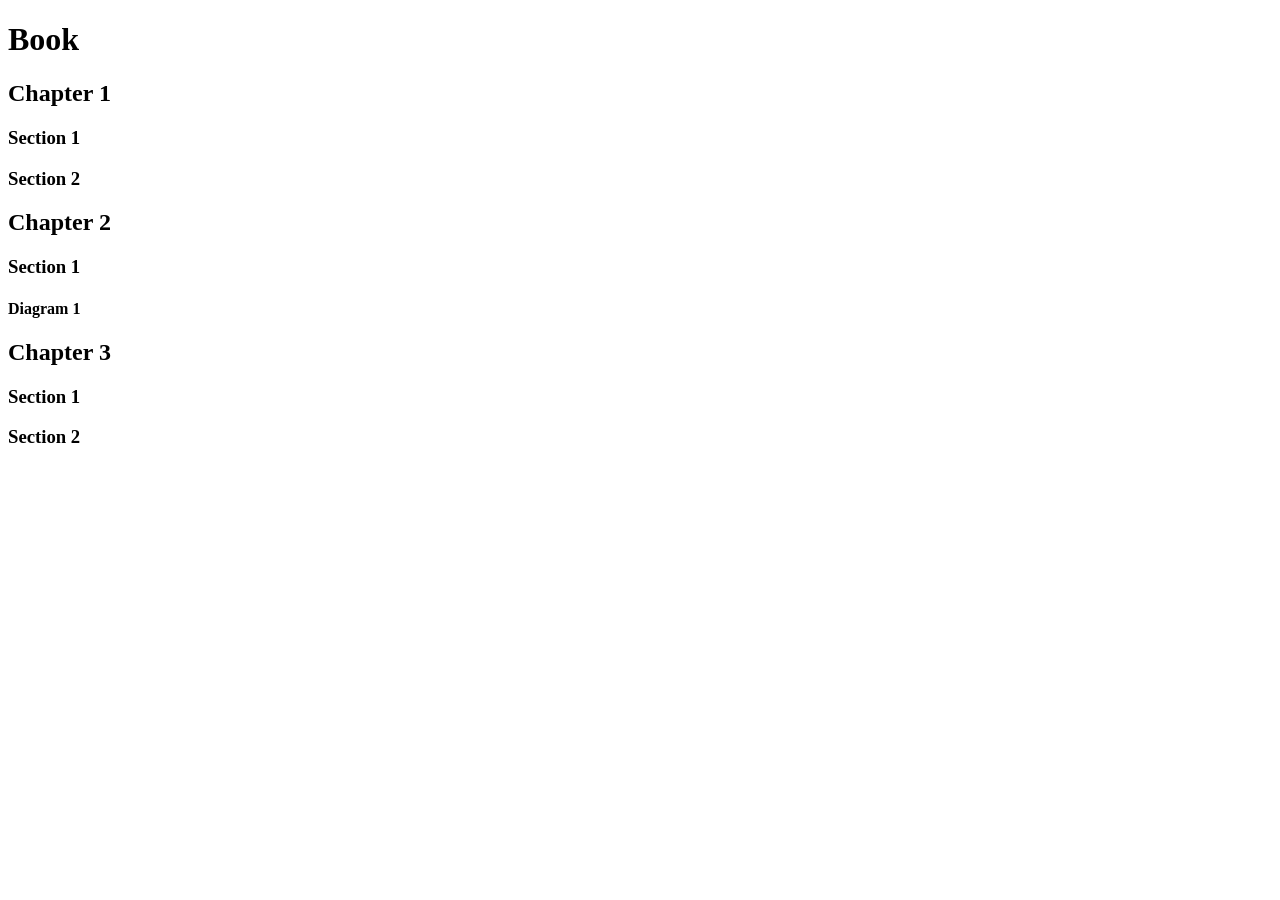
<file: 2.1 Heading Element/index.html>
<!DOCTYPE html>
<html lang="en">
<head>
  <meta charset="UTF-8">
  <meta name="viewport" content="width=device-width, initial-scale=1.0">
  <title>Document</title>
</head>
<body>
  <h1>Book</h1>
  <h2>Chapter 1</h2>
  <h3>Section 1</h3>
  <h3>Section 2</h3>
  <h2>Chapter 2</h2>
  <h3>Section 1</h3>
  <h4>Diagram 1</h4>
  <h2>Chapter 3</h2>
  <h3>Section 1</h3>
  <h3>Section 2</h3>
</body>
</html>

<!-- Book
  Chapter 1
    Section 1
    Section 2
  Chapter 2
    Section 1
      Diagram 1
  Chapter 3
    Section 1
    Section 2 -->
</file>
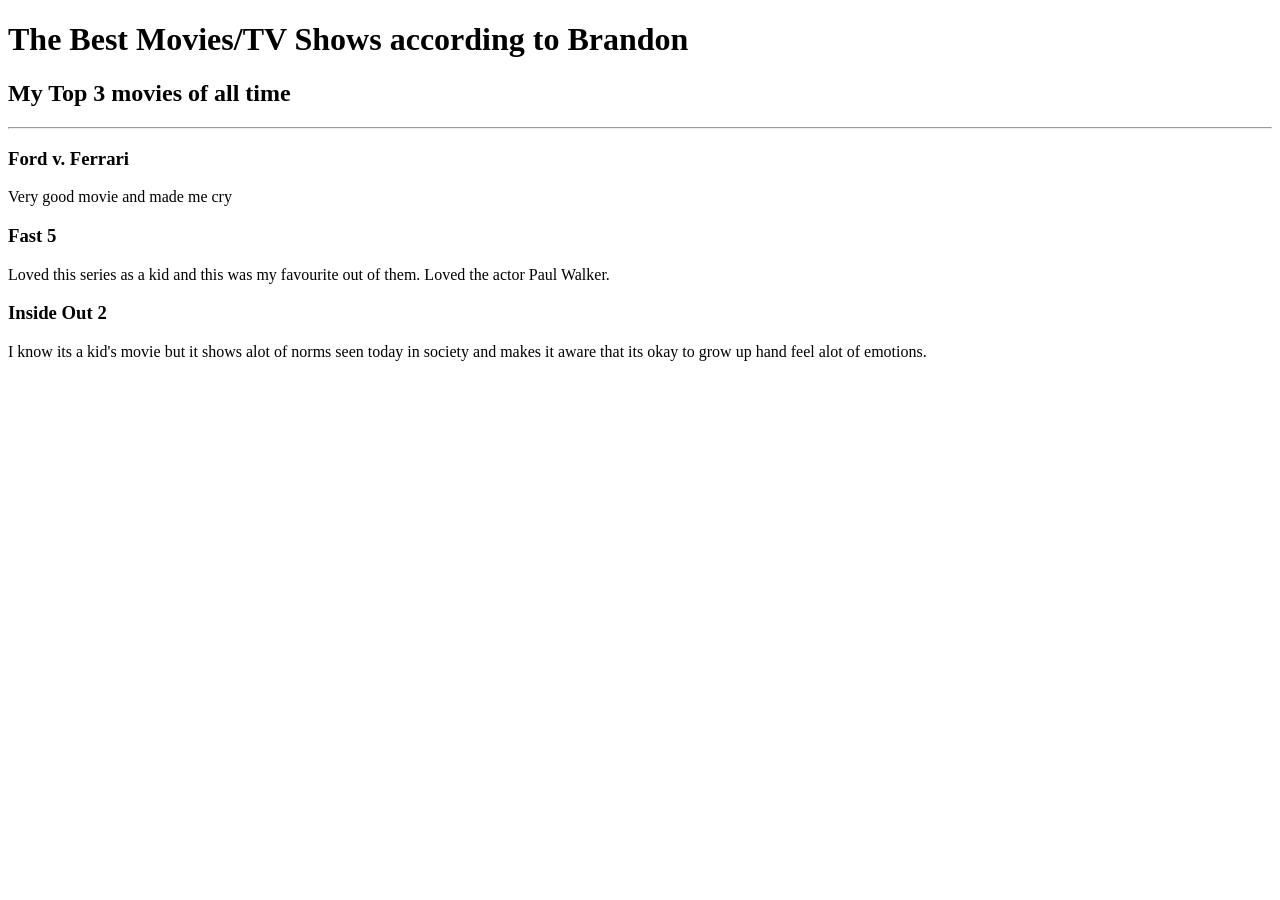
<file: 2.4 Movie Ranking Project/index.html>
<!-- Write your code below -->
 <!DOCTYPE html>
 <html lang="en">
 <head>
    <meta charset="UTF-8">
    <meta name="viewport" content="width=device-width, initial-scale=1.0">
    <title>My Favourite Movies/TV shows according to Brandon</title>
 </head>
 <body>
    <h1>The Best Movies/TV Shows according to Brandon</h1>
    <h2>My Top 3 movies of all time</h2>
    <hr />

    <h3>Ford v. Ferrari</h3>
    <p>Very good movie and made me cry</p>

    <h3>Fast 5</h3>
    <p>Loved this series as a kid and this was my favourite out of them. Loved the actor Paul Walker.</p>

    <h3>Inside Out 2</h3>
    <p>I know its a kid's movie but it shows alot of norms seen today in society and makes it aware that its okay to grow up hand feel alot of emotions.</p>
 </body>
 </html>
</file>
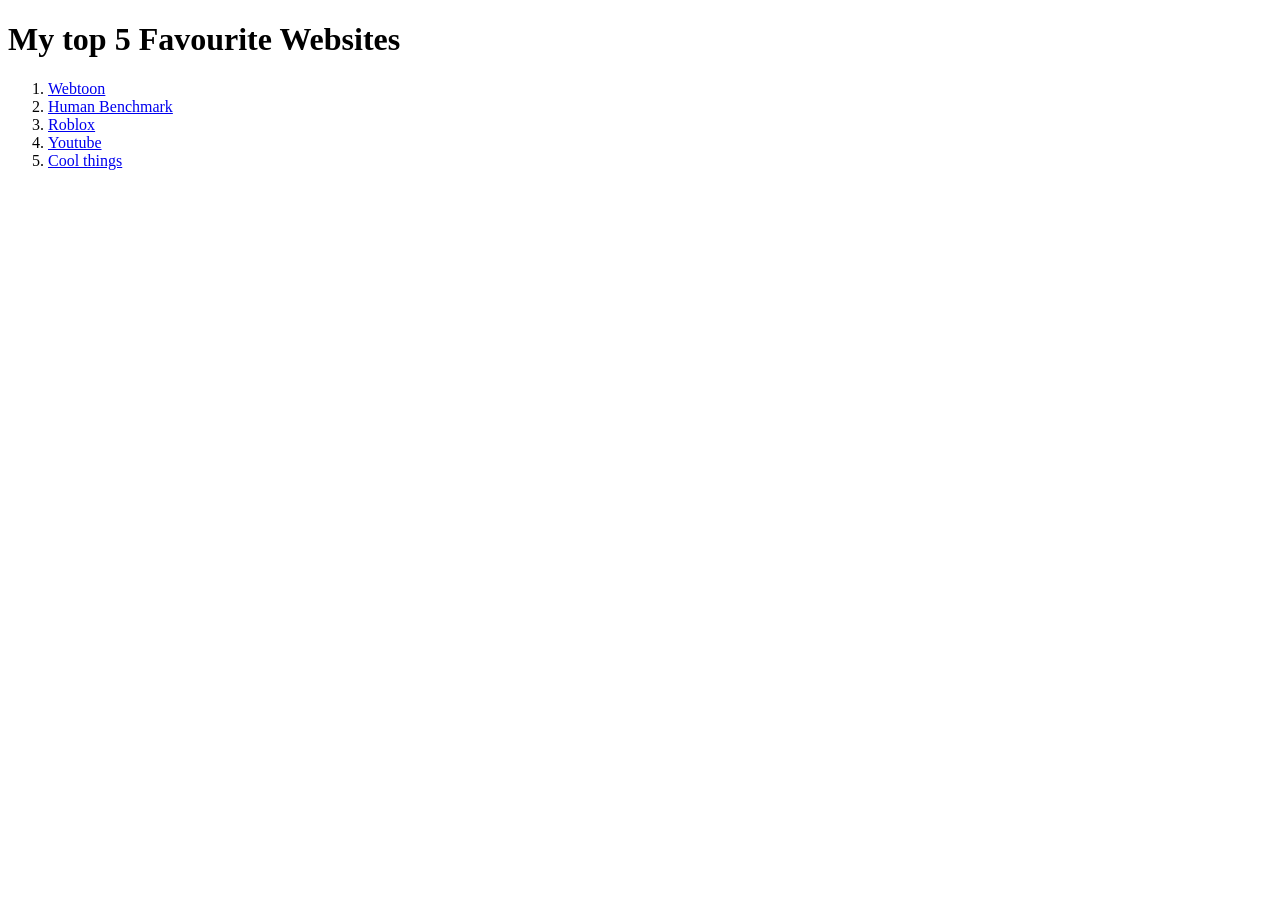
<file: 3.2 Anchor Elements/index.html>
<!-- Write your code below -->
 <!DOCTYPE html>
 <html lang="en">
 <head>
    <meta charset="UTF-8">
    <meta name="viewport" content="width=device-width, initial-scale=1.0">
    <title>Document</title>
 </head>
 <body>
    <h1>My top 5 Favourite Websites</h1>
<ol>
    <li><a href="https://www.webtoon.com">Webtoon</a></li>
    <li><a href="https://www.humanbenchmark.com">Human Benchmark</a></li>
    <li><a href="https://www.roblox.com">Roblox</a></li>
    <li><a href="https://www.youtube.com">Youtube</a></li>
    <li><a href="https://www.twitch.tv">Cool things</a></li>
</ol>
 </body>
 </html>
</file>
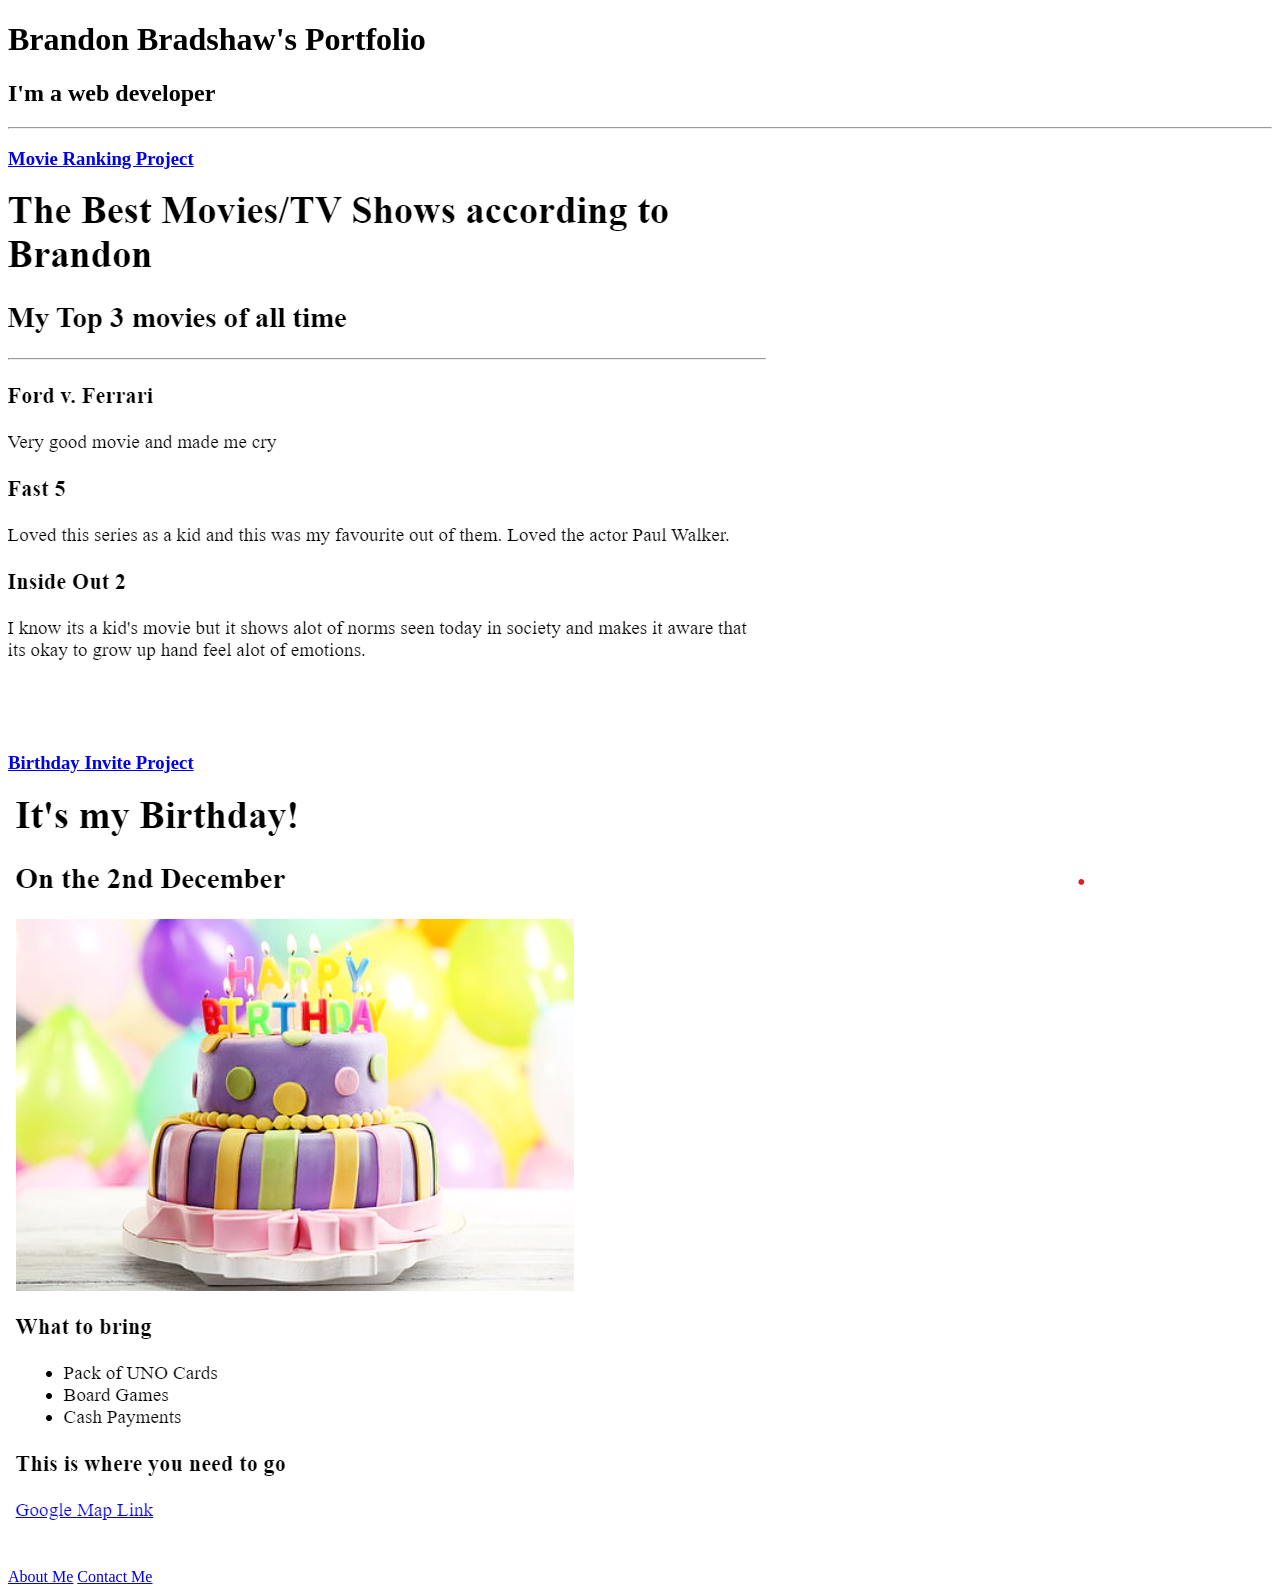
<file: 4.3 HTML Porfolio Project/index.html>
<!-- TODO 1: Create the HTML Boilerplate -->
 <!DOCTYPE html>
 <html lang="en">
 <head>
    <meta charset="UTF-8">
    <meta name="viewport" content="width=device-width, initial-scale=1.0">
    <title>Document</title>
 </head>
 <body>
    <h1>Brandon Bradshaw's Portfolio</h1>
    <h2>I'm a web developer</h2>
    <hr/>
<!-- TODO 2: Add Your previous projects' HTML into the public folder -->

   <h3> <a href="./public/movie-ranking.html">Movie Ranking Project</a></h3>
   <img src="./assets/images/ranking-movies.png"/>

   <h3> <a href="public/birthday-invite.html">Birthday Invite Project</a></h3>
   <img src="./assets/images/birthday tings.png"/> <br />

   <a href="./public/about.html">About Me</a>
   <a href="./public/contact.html">Contact Me </a>

 </body>
 </html>


<!-- TODO 3: Take screenshots of your project previews and add the images to the images folder -->

<!-- TODO 4: Add titles/subtitles etc. -->

<!-- TODO 5: Add a link to the project pages -->

<!-- TODO 6: Add images to show the project previews
HINT for TODO 6: You can use the height attribute set to 200 to make the image smaller:
https://developer.mozilla.org/en-US/docs/Web/HTML/Element/img#attr-height -->

<!-- TODO 7: Add the Contact Me and About Me page links -->
</file>
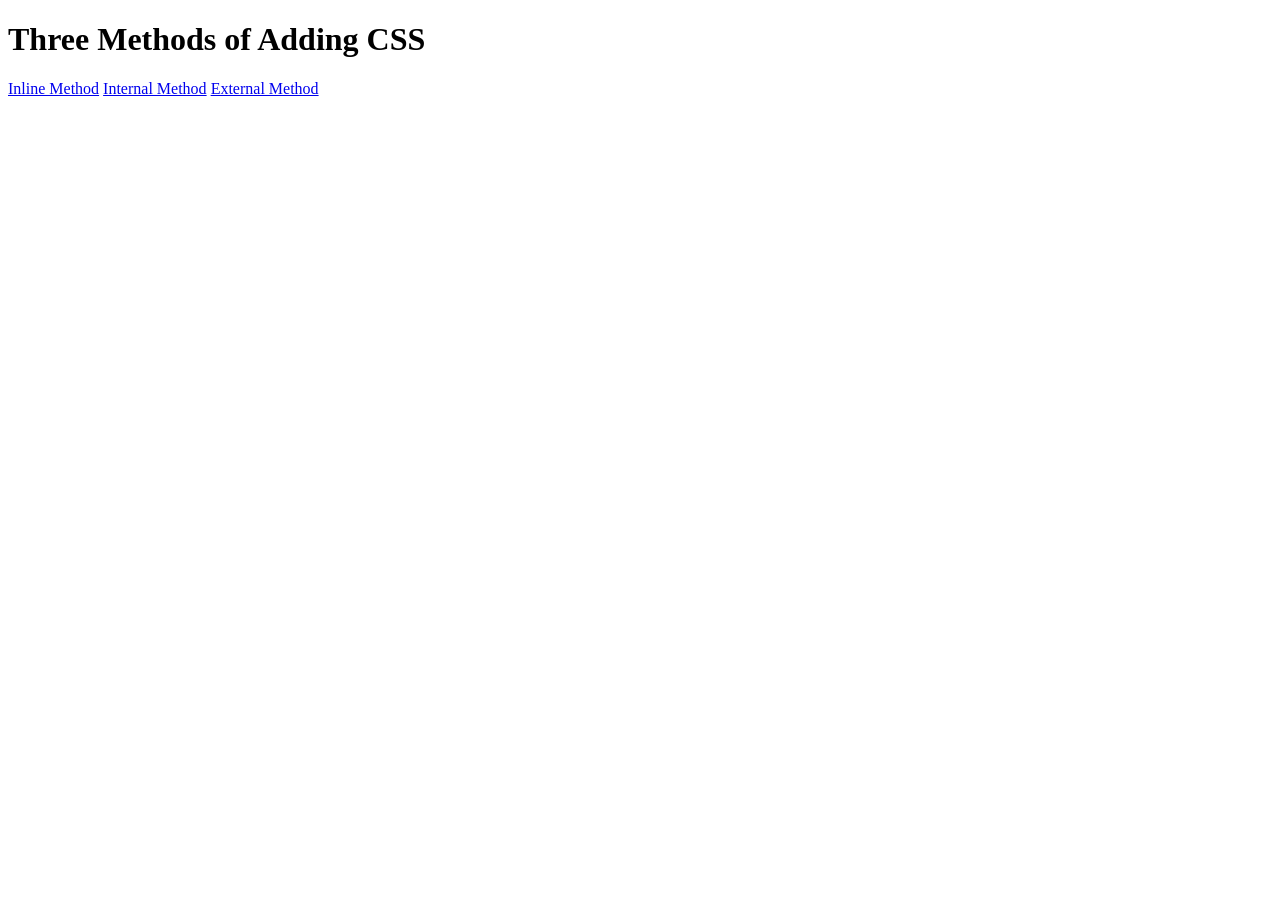
<file: 5.1. Adding CSS/index.html>
<!DOCTYPE html>
<html lang="en">

<head>
  <meta charset="UTF-8">
  <title>Adding CSS</title>
</head>

<body>
  <h1>Three Methods of Adding CSS</h1>
  <!-- Create 3 Links to The 3 Webpages: inline, internal and external -->
   <a href="./inline.html">Inline Method</a>

   <a href="./internal.html">Internal Method</a>

   <a href="./external.html">External Method</a>
</body>

</html>
</file>
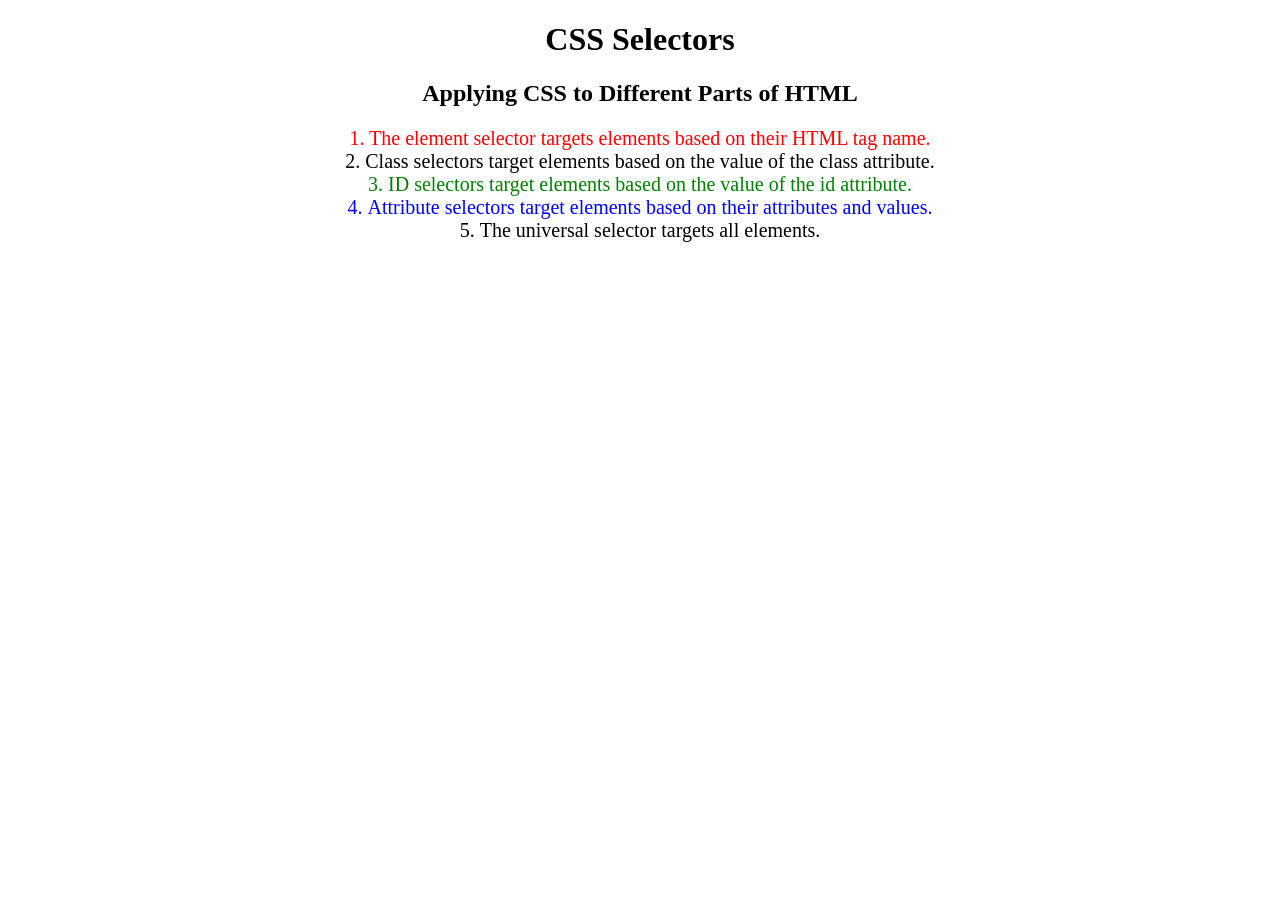
<file: 5.3 CSS Selectors/index.html>
<!DOCTYPE html>
<html lang="en">

<head>
  <meta charset="UTF-8">
  <title>CSS Selectors</title>
  <link rel="stylesheet" href="./style.css" />
</head>

<body>
  <h1>CSS Selectors</h1>
  <h2>Applying CSS to Different Parts of HTML</h2>
  <!-- TODO 1: Set the CSS for all paragraph tags to "color: red" -->
  <p class="note">1. The element selector targets elements based on their HTML tag name.</p>

  <ol>
    <!-- TODO 2: Set the CSS for all elements with a class of "note" to "font-size: 20px" -->
    <li class="note" value="2">Class selectors target elements based on the value of the class attribute.</li>

    <!-- TODO 3: Set the CSS for the element with an id of "id-selector-demo" to "color: green" -->
    <li class="note" id="id-selector-demo" value="3">ID selectors target elements based on the value of the id
      attribute.</li>

    <!-- TODO 4: Set the CSS for the li elements that have the "value" attribute set to "4" to have "color: blue" -->
    <li class="note" value="4">Attribute selectors target elements based on their attributes and values.</li>

    <!-- TODO 5: Set all elements to have "text-align: center" -->
    <li class="note" value="5">The universal selector targets all elements.</li>
  </ol>
</body>

</html>
</file>
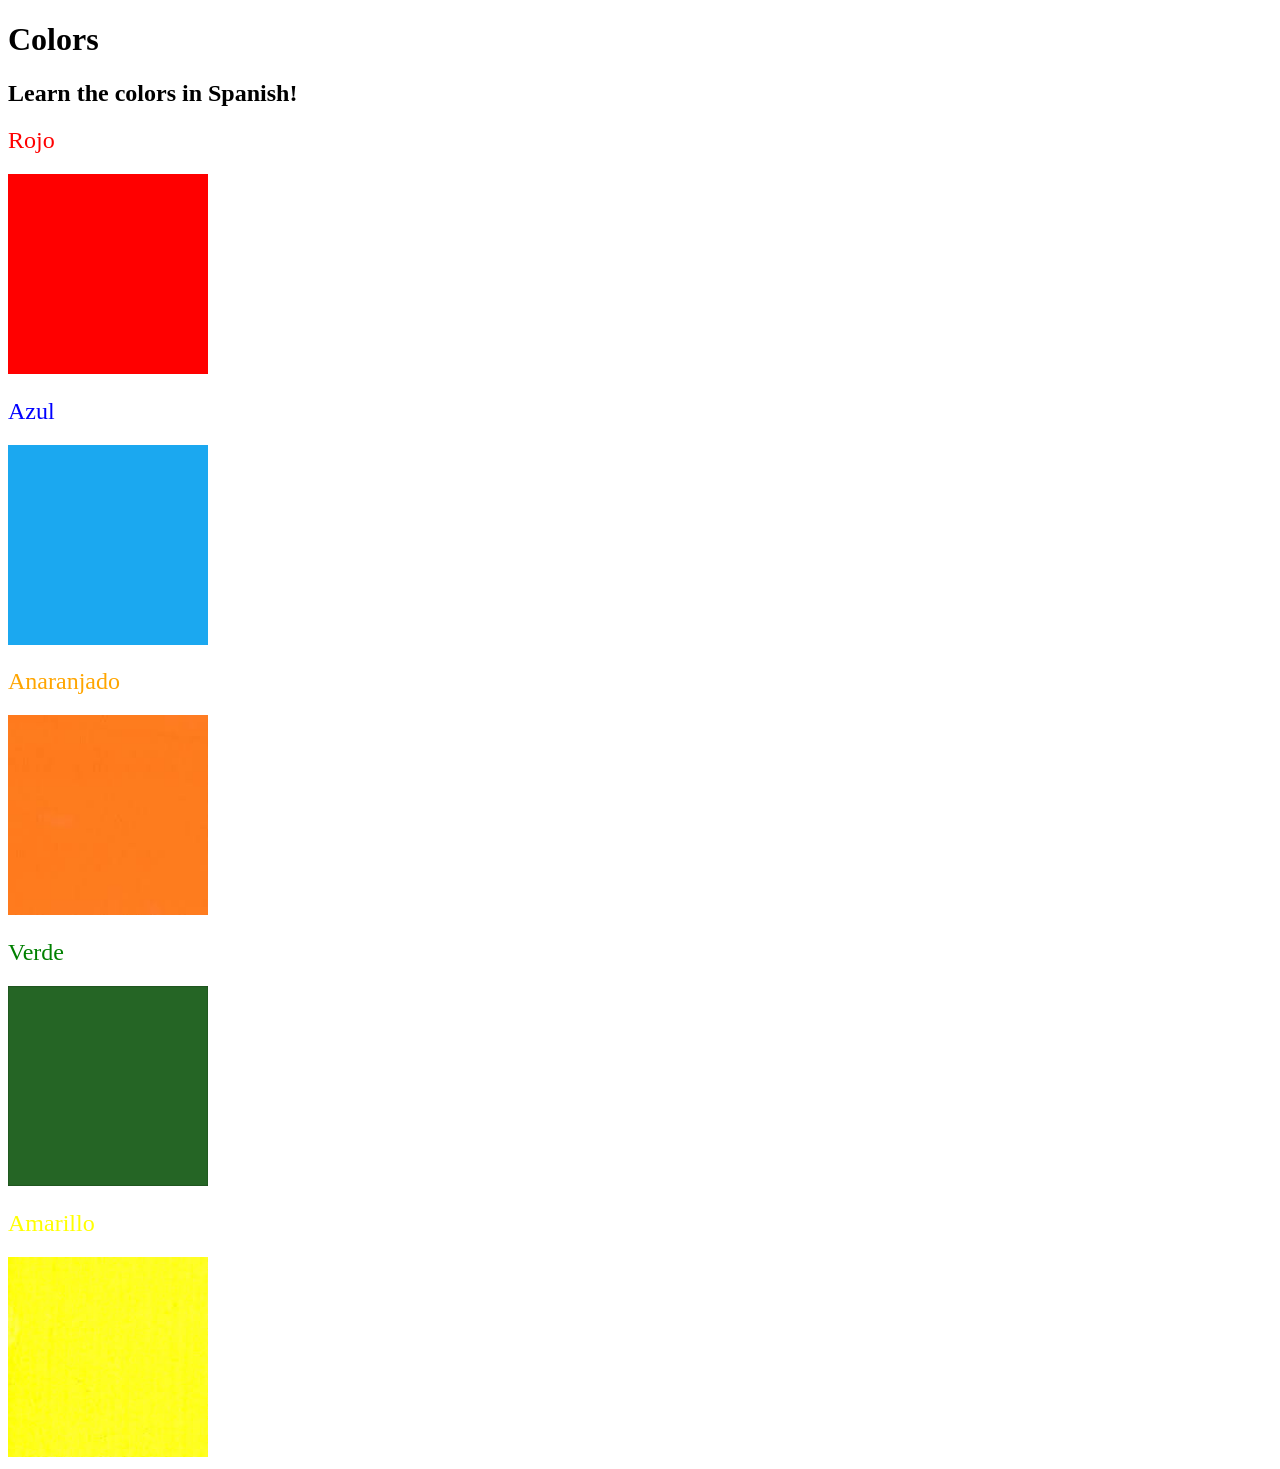
<file: 5.4 Colour Vocab Website/index.html>
<!DOCTYPE html>
<html lang="en">
  <head>
    <meta charset="UTF-8" />
    <title>Spanish Vocabulary</title>
    <link rel="stylesheet" href="./style.css" />
  </head>

  <body>
    <h1>Colors</h1>
    <h2>Learn the colors in Spanish!</h2>
    <h2 class="color-title" id="red">Rojo</h2>
    <img src="./assets/images/red.png" alt="red" />

    <h2 class="color-title" id="blue">Azul</h2>
    <img src="./assets/images/blue.png" alt="blue" />

    <h2 class="color-title" id="orange">Anaranjado</h2>
    <img src="./assets/images/orange.png" alt="orange" />

    <h2 class="color-title" id="green">Verde</h2>
    <img src="./assets/images/green.png" alt="green" />

    <h2 class="color-title" id="yellow">Amarillo</h2>
    <img src="./assets/images/yellow.png" alt="yellow" />
  </body>
</html>

<!-- 
TODOs
IMPORTANT: You should not need to make ANY CHANGES to index.html
All code should be written in your CSS file.

1. Create a CSS file and incorporate it as an external stylesheet.
2. Use CSS to style each of the color titles to meaning. 
Hint: Use the id to help if you don't know the words in spanish.
3. Use CSS to change all the color titles to have "font-weight: normal;"
4. Use CSS (not HTML) to make all the images 200px heigh and 200px wide. 
Hint: 
https://developer.mozilla.org/en-US/docs/Web/CSS/height
https://developer.mozilla.org/en-US/docs/Web/CSS/width
-->
</file>
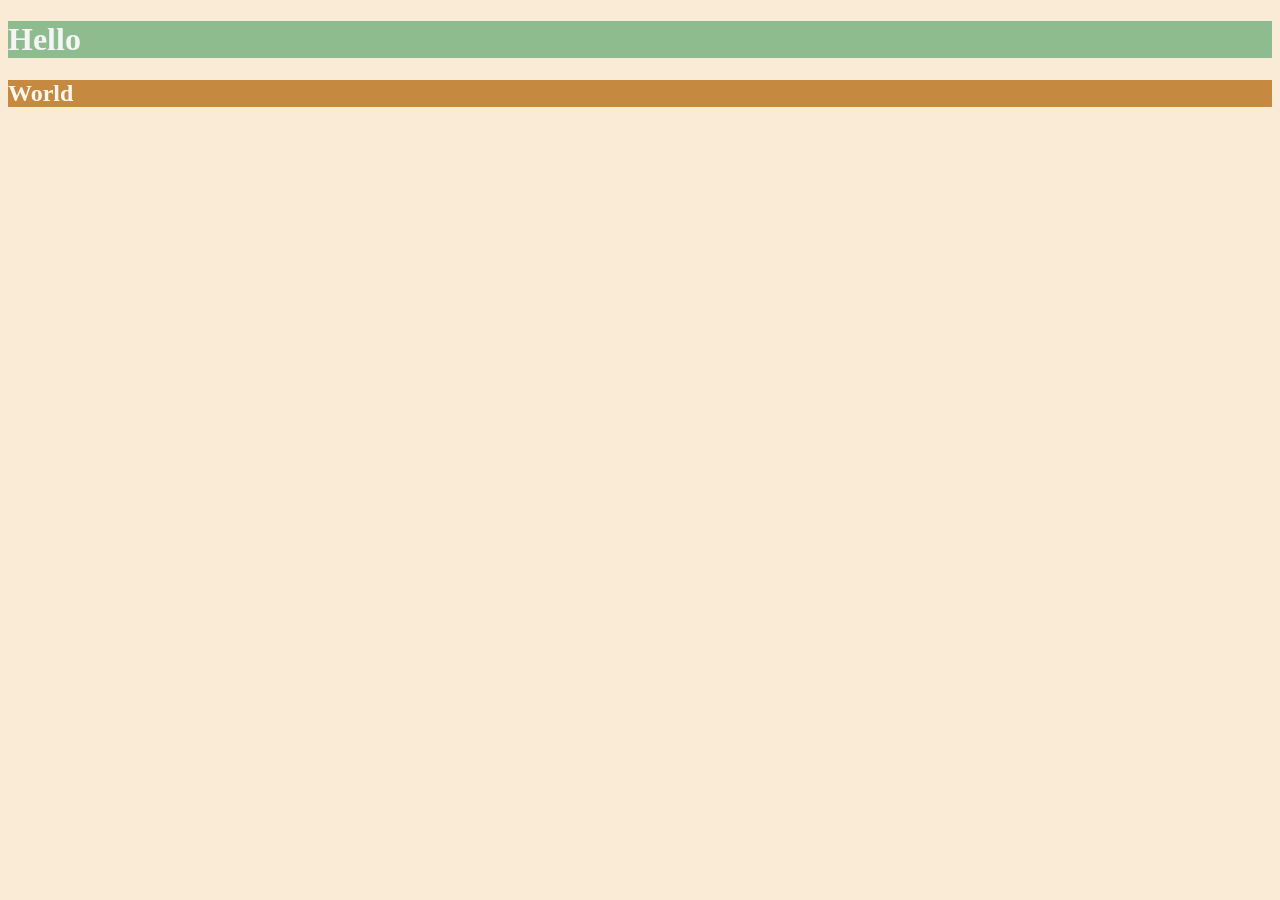
<file: 6.0 CSS Colors/index.html>
<!DOCTYPE html>
<html lang="en">

<head>
  <meta charset="UTF-8">
  <title>Colors</title>
  <style>
  /* Write your CSS code here. */
    /* 1. Make the background of the webpage "antiquewhite"
    2. Make the h1 "whitesmoke"
    3. Make the background of the h1 "darkseagreen"
    4. Make the h2 #FAF8F1
    5. Make the background of the h2 "#C58940" */
    body {
      background-color: antiquewhite;

    }
    h1 {
      color: whitesmoke;
      background: darkseagreen;
    }
    h2 {
      color:#FAF8F1 ;
      background:#C58940 ;
    }

  </style>
</head>

<body>
  <h1>Hello</h1>
  <h2>World</h2>
</body>

</html>
</file>
<file: 5.3 CSS Selectors/style.css>
ol {
  margin-left: -40px;
  margin-top: -20px;
  list-style-position: inside;
}

/* Write your CSS below, don't change the rules above. */

p {
  color: red;
}

.note {
  font-size: 20px;
}

#id-selector-demo {
  color: green;
}

li[value="4"]{
  color: blue;
}

*{
  text-align: center;
}
/* main{
  text-align: center;
} */
</file>
<file: 5.4 Colour Vocab Website/style.css>
img {
    height: 200px;
    width: 200px;
}
.color-title{
    font-weight: normal;
}

#red {
    color: red;
}


#blue {
    color: blue;
}

#orange {
    color: orange;
}

#green {
    color: green;
}

#yellow {
    color: yellow;
}
</file>
